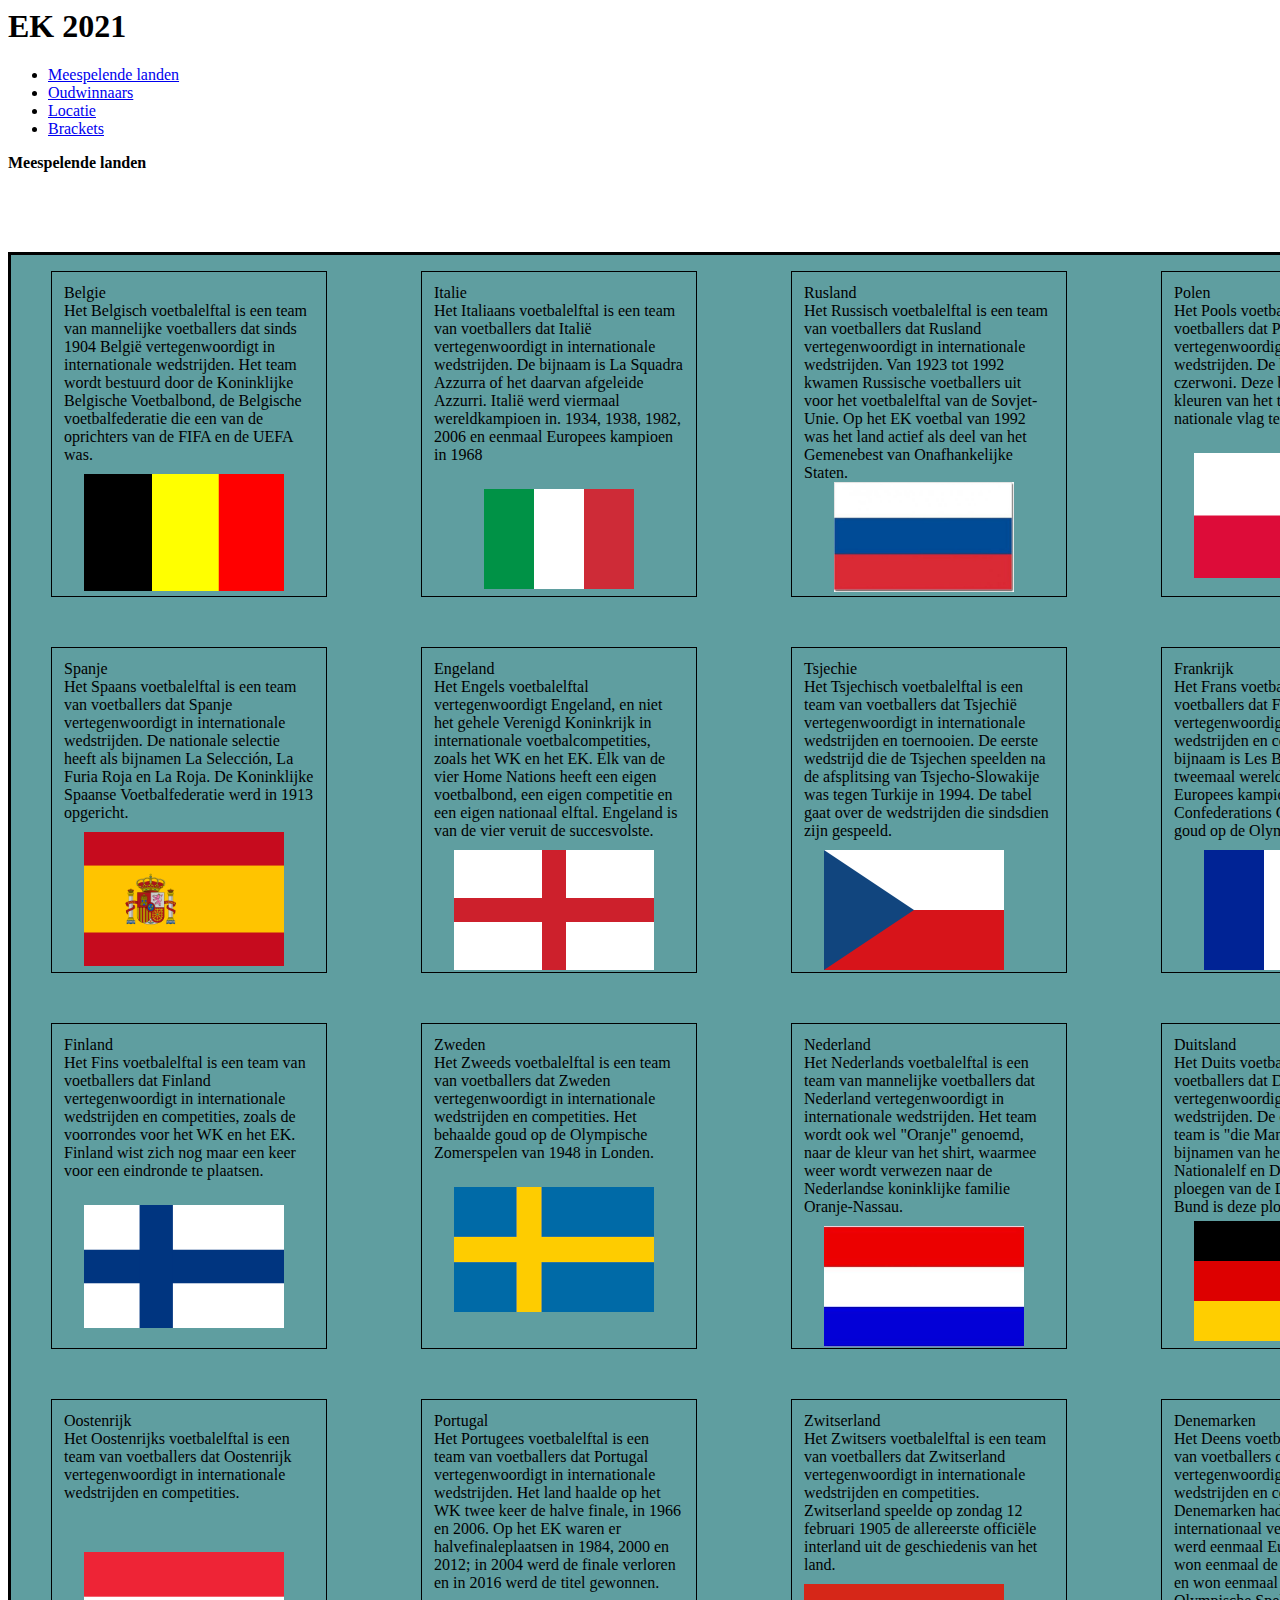
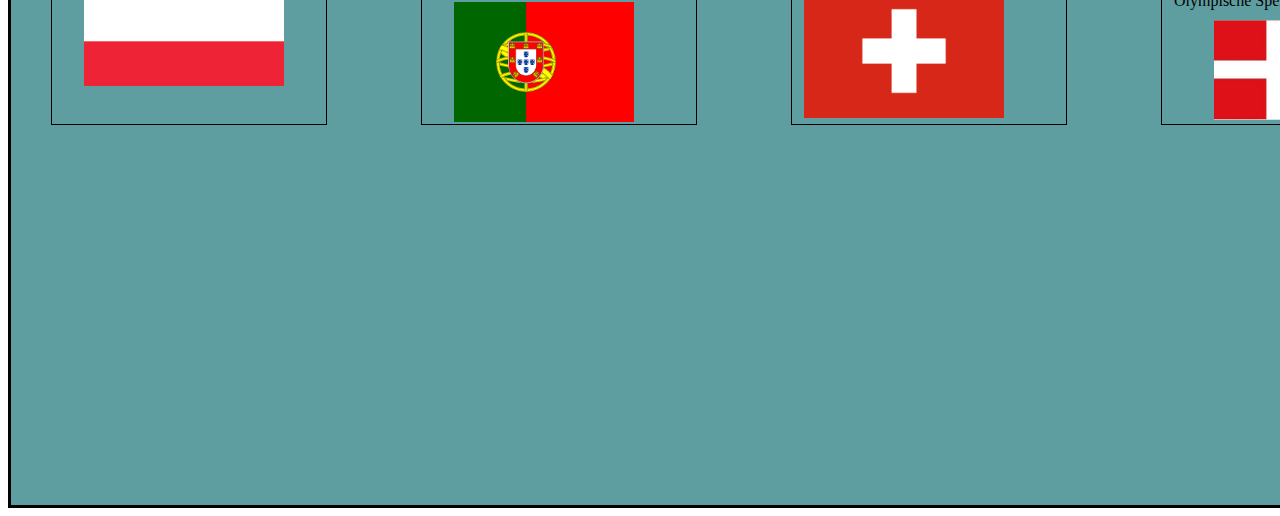
<file: Promotionelewebsite/index.html>
<html>

<head>
  <meta charset="utf-8">
  <title>EK 2021</title>
  <link rel="stylesheet" href="style.css">
</head>

<body>
  <header>
    <h1>EK 2021</h1>
  </header>

  <nav>
    <ul>
      <li><a href="index.html">Meespelende landen</a></li>
      <li><a href="oudwinnaars.html">Oudwinnaars</a></li>
      <li><a href="locatie.html">Locatie</a></li>
      <li><a href="#">Brackets</a></li>
    </ul>
  </nav>
  <p><strong>Meespelende landen</strong></p>
  <div id="box">
    <div id="mo">
    <ul id="kech">
      <div id="belgiet" class="vlagdiv"><p class="titelTekst">Belgie</p><p class="tekst">Het Belgisch voetbalelftal is een team van mannelijke voetballers dat sinds 1904 België vertegenwoordigt in internationale wedstrijden. Het team wordt bestuurd door de Koninklijke Belgische Voetbalbond, de Belgische voetbalfederatie die een van de oprichters van de FIFA en de UEFA was.</p><img id="belgiet1"  class="vlag" src="images/belgie.gif" alt=""></div>
      <div id="italiet" class="vlagdiv"><p class="titelTekst">Italie</p><p class="tekst">Het Italiaans voetbalelftal is een team van voetballers dat Italië vertegenwoordigt in internationale wedstrijden. De bijnaam is La Squadra Azzurra of het daarvan afgeleide Azzurri. Italië werd viermaal wereldkampioen in. 1934, 1938, 1982, 2006 en eenmaal Europees kampioen in 1968</p><img id="italiet1" class="vlag" src="images/Flag_of_Italy.svg" alt=""></div>
      <div id="rusiet" class="vlagdiv"><p class="titelTekst">Rusland</p><p class="tekst">Het Russisch voetbalelftal is een team van voetballers dat Rusland vertegenwoordigt in internationale wedstrijden. Van 1923 tot 1992 kwamen Russische voetballers uit voor het voetbalelftal van de Sovjet-Unie. Op het EK voetbal van 1992 was het land actief als deel van het Gemenebest van Onafhankelijke Staten.</p><img id="rusiet1" class="vlag" src="images/rusland.jpg" alt=""></div>
      <div id="poliet" class="vlagdiv"><p class="titelTekst"></p>Polen<p class="tekst">Het Pools voetbalelftal is een team van voetballers dat Polen vertegenwoordigt in internationale wedstrijden. De bijnaam is Biało-czerwoni. Deze bijnaam komt van de kleuren van het thuistenue die op de nationale vlag terugvallen.</p><img id="poliet1" class="vlag" src="images/polen.png" alt=""></div>
      <div id="oekraniet" class="vlagdiv"><p class="titelTekst"></p>Oekraine<p class="tekst">Het Oekraïens voetbalelftal is een team van voetballers dat Oekraïne vertegenwoordigt in internationale wedstrijden en competities.</p><img id="oekraniet1" class="vlag" src="images/oekraine.svg" alt=""></div>
      <div id="spanjiet" class="vlagdiv"><p class="titelTekst"></p>Spanje<p class="tekst">Het Spaans voetbalelftal is een team van voetballers dat Spanje vertegenwoordigt in internationale wedstrijden. De nationale selectie heeft als bijnamen La Selección, La Furia Roja en La Roja. De Koninklijke Spaanse Voetbalfederatie werd in 1913 opgericht.</p><img id="spanjiet1" class="vlag" src="images/spanje.webp" alt=""></div>
      <div id="engeliet" class="vlagdiv"><p class="titelTekst"></p>Engeland<p class="tekst">Het Engels voetbalelftal vertegenwoordigt Engeland, en niet het gehele Verenigd Koninkrijk in internationale voetbalcompetities, zoals het WK en het EK. Elk van de vier Home Nations heeft een eigen voetbalbond, een eigen competitie en een eigen nationaal elftal. Engeland is van de vier veruit de succesvolste.</p><img id="engeliet1" class="vlag" src="images/engeland.svg" alt=""></div>
      <div id="tsjechiet" class="vlagdiv"><p class="titelTekst"></p>Tsjechie<p class="tekst">Het Tsjechisch voetbalelftal is een team van voetballers dat Tsjechië vertegenwoordigt in internationale wedstrijden en toernooien. De eerste wedstrijd die de Tsjechen speelden na de afsplitsing van Tsjecho-Slowakije was tegen Turkije in 1994. De tabel gaat over de wedstrijden die sindsdien zijn gespeeld.</p><img id="tsjechiet1" class="vlag" src="images/tsjechie.svg" alt=""></div>
      <div id="frankriet" class="vlagdiv"><p class="titelTekst"></p>Frankrijk<p class="tekst">Het Frans voetbalelftal is een team van voetballers dat Frankrijk vertegenwoordigt in internationale wedstrijden en competities. De bijnaam is Les Bleus. Het team werd tweemaal wereldkampioen, tweemaal Europees kampioen, won tweemaal de Confederations Cup en won eenmaal goud op de Olympische Spelen.</p><img id="frankriet1" class="vlag" src="images/frankrijk.svg" alt=""></div>
      <div id="turkiet" class="vlagdiv"><p class="titelTekst"></p>Turkije<p class="tekst">Het Turks voetbalelftal is een team van mannelijke voetballers dat Turkije vertegenwoordigt in internationale wedstrijden. De gebruikelijke bijnaam van dit elftal is Ay-Yıldızlılar. De letterlijke betekenis ervan is de 'Maansterren', afgeleid van de witte maan en de ster op de Turkse vlag.</p><img id="turkiet1" class="vlag" src="images/turkije.jpg" alt=""></div>
      <div id="finiet" class="vlagdiv"><p class="titelTekst"></p>Finland<p class="tekst">Het Fins voetbalelftal is een team van voetballers dat Finland vertegenwoordigt in internationale wedstrijden en competities, zoals de voorrondes voor het WK en het EK. Finland wist zich nog maar een keer voor een eindronde te plaatsen. </p><img id="finiet1" class="vlag" src="images/finland.svg" alt=""></div>
      <div id="zwediet" class="vlagdiv"><p class="titelTekst"></p>Zweden<p class="tekst">Het Zweeds voetbalelftal is een team van voetballers dat Zweden vertegenwoordigt in internationale wedstrijden en competities. Het behaalde goud op de Olympische Zomerspelen van 1948 in Londen.</p><img id="zwediet1" class="vlag" src="images/zweden.png" alt=""></div>
      <div id="nediet" class="vlagdiv"><p class="titelTekst"></p>Nederland<p class="tekst">Het Nederlands voetbalelftal is een team van mannelijke voetballers dat Nederland vertegenwoordigt in internationale wedstrijden. Het team wordt ook wel "Oranje" genoemd, naar de kleur van het shirt, waarmee weer wordt verwezen naar de Nederlandse koninklijke familie Oranje-Nassau.</p><img id="nediet1" class="vlag" src="images/nederland.jpg" alt=""></div>
      <div id="duitsiet" class="vlagdiv"><p class="titelTekst"></p>Duitsland<p class="tekst">Het Duits voetbalelftal is een team van voetballers dat Duitsland vertegenwoordigt in internationale wedstrijden. De officiële naam van het team is "die Mannschaft". De bijnamen van het team zijn die Nationalelf en Die Adler. Van de ploegen van de Deutscher Fußball-Bund is deze ploeg de A-Mannschaft. </p><img id="duitsiet1" class="vlag" src="images/duitsland.svg" alt=""></div>
      <div id="kroatiet" class="vlagdiv"><p class="titelTekst"></p>Kroatie<p class="tekst">Het Kroatisch voetbalelftal is een team van voetballers dat Kroatië vertegenwoordigt in internationale wedstrijden.</p><img id="kroatiet1" class="vlag" src="images/kroatie.svg" alt=""></div>
      <div id="oostiet" class="vlagdiv"><p class="titelTekst"></p>Oostenrijk<p class="tekst">Het Oostenrijks voetbalelftal is een team van voetballers dat Oostenrijk vertegenwoordigt in internationale wedstrijden en competities.</p><img id="oostiet1" class="vlag" src="images/oostenrijk.png" alt=""></div>
      <div id="portugiet" class="vlagdiv"><p class="titelTekst"></p>Portugal<p class="tekst">Het Portugees voetbalelftal is een team van voetballers dat Portugal vertegenwoordigt in internationale wedstrijden. Het land haalde op het WK twee keer de halve finale, in 1966 en 2006. Op het EK waren er halvefinaleplaatsen in 1984, 2000 en 2012; in 2004 werd de finale verloren en in 2016 werd de titel gewonnen.</p><img id="portugiet1" class="vlag" src="images/portugal.png" alt=""></div>
      <div id="zwitsiet" class="vlagdiv"><p class="titelTekst"></p>Zwitserland<p class="tekst">Het Zwitsers voetbalelftal is een team van voetballers dat Zwitserland vertegenwoordigt in internationale wedstrijden en competities. Zwitserland speelde op zondag 12 februari 1905 de allereerste officiële interland uit de geschiedenis van het land.</p><img id="zwitsiet1" class="vlag" src="images/zwitserland.png" alt=""></div>
      <div id="youssef" class="vlagdiv"><p class="titelTekst"></p>Denemarken<p class="tekst">Het Deens voetbalelftal is een team van voetballers dat Denemarken vertegenwoordigt in internationale wedstrijden en competities. Denemarken had vroeger internationaal veel succes. Het land werd eenmaal Europees kampioen, won eenmaal de Confederations Cup en won eenmaal goud op de Olympische Spelen in Athene in 1906</p><img id="youssef1" class="vlag" src="images/denemarken.jpg" alt=""></div>
      <div id="waliet" class="vlagdiv"><p class="titelTekst"></p>Wales<p class="tekst">Het Welsh voetbalelftal is een team van voetballers dat Wales vertegenwoordigt in internationale wedstrijden en competities. In 1958 bereikte het land de kwartfinale van het WK, waarin met 1–0 werd verloren van de latere wereldkampioen Brazilië.</p><img id="waliet1" class="vlag" src="images/wales.svg" alt=""></div>
      </ul>
  </div>
  <footer>

  </footer>

</body>

</html>
</file>
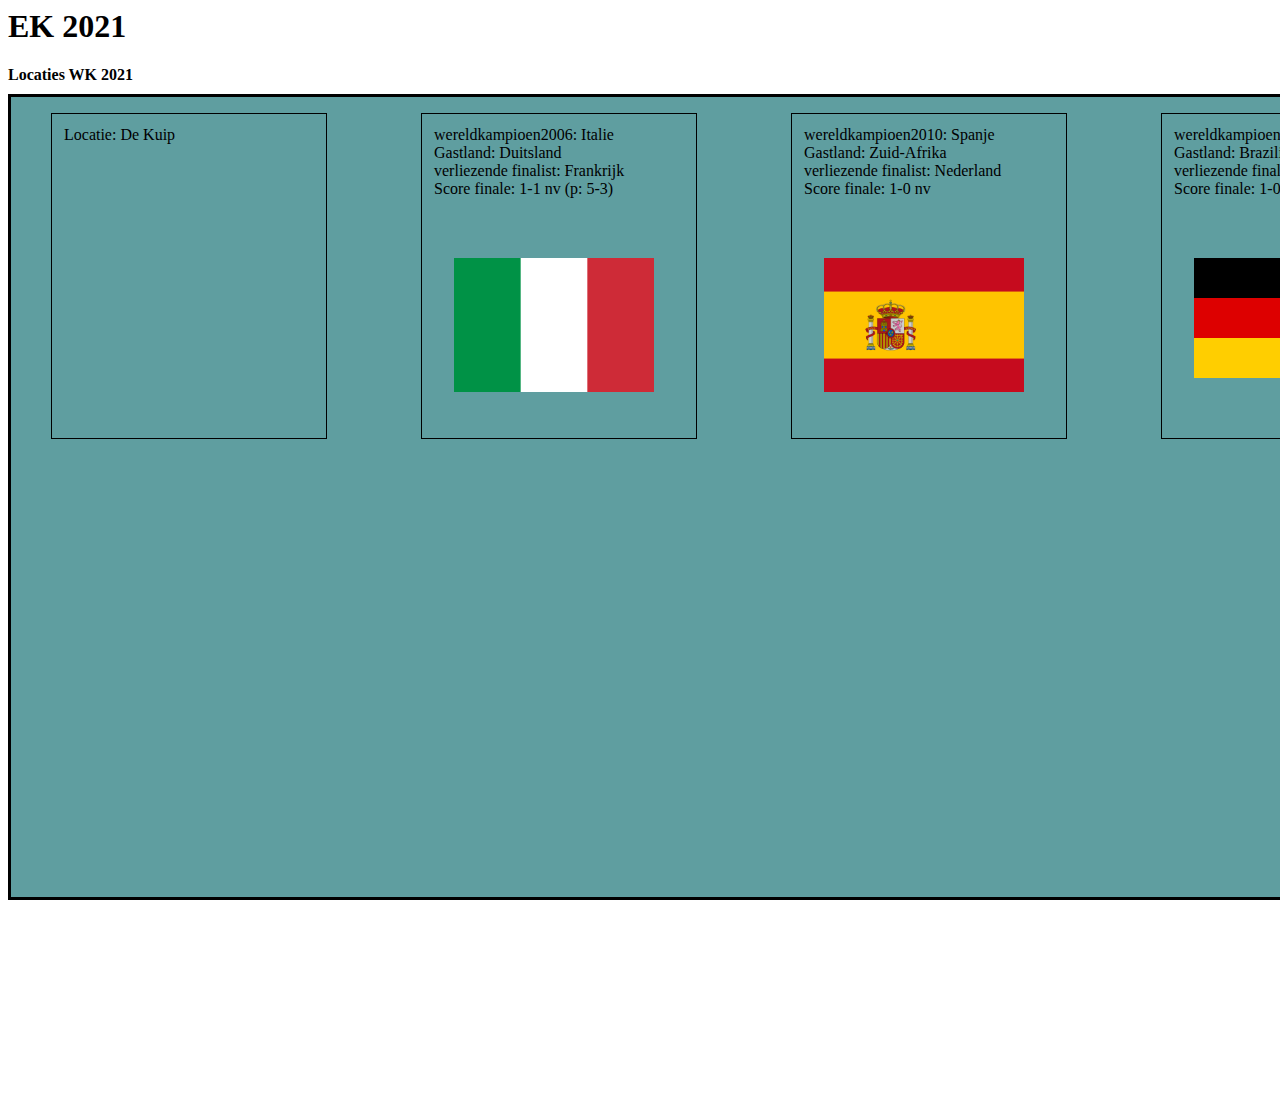
<file: Promotionelewebsite/locatie.html>
<html>

<head>
  <meta charset="utf-8">
  <title>EK 2021</title>
  <link rel="stylesheet" href="locatie.css">
</head>

<body>
  <header>
    <h1>EK 2021</h1>
  </header>
  <p><strong>Locaties WK 2021</strong></p>
  <div id="box">
    <div id="mo">
    <ul id="kech">
      <div id="belgiet" class="vlagdiv"><p class="titelTekst">Locatie: De Kuip <br> <iframe id="dekuip" src="https://www.google.com/maps/embed?pb=!1m18!1m12!1m3!1d2462.194924312434!2d4.520946715982144!3d51.89390679019004!2m3!1f0!2f0!3f0!3m2!1i1024!2i768!4f13.1!3m3!1m2!1s0x47c4330025e370d7%3A0x3c0b593cb984f837!2sStadion%20Feijenoord!5e0!3m2!1snl!2snl!4v1614857017196!5m2!1snl!2snl" width="400" height="300" style="border:0;" allowfullscreen="" loading="lazy"></iframe></p><p class="tekst"></p></div>
      <div id="italiet" class="vlagdiv"><p class="titelTekst">wereldkampioen2006: Italie <br> Gastland: Duitsland <br> verliezende finalist: Frankrijk <br> Score finale: 1-1 nv (p: 5-3) <br> <img id="brazilie" src="images/Flag_of_Italy.svg" alt=""></p><p class="tekst"></p></div>
      <div id="rusiet" class="vlagdiv"><p class="titelTekst">wereldkampioen2010: Spanje <br> Gastland: Zuid-Afrika <br> verliezende finalist: Nederland <br> Score finale: 1-0 nv <br> <img id="brazilie" src="images/spanje.webp" alt=""></p><p class="tekst"></p></div>
      <div id="poliet" class="vlagdiv"><p class="titelTekst">wereldkampioen2014: Duitsland <br> Gastland: Brazilie <br> verliezende finalist: Argentinie <br> Score finale: 1-0 nv <br> <img id="brazilie" src="images/duitsland.svg" alt=""></p><p class="tekst"></div>
      <div id="oekraniet" class="vlagdiv"><p class="titelTekst">wereldkampioen2018: Frankrijk <br> Gastland: Rusland <br> verliezende finalist: Kroatie <br> Score finale: 4-2 <br> <img id="brazilie" src="images/frankrijk.svg" alt=""></p><p class="tekst"></div>
      </ul>
  </div>
  <footer>

  </footer>

</body>

</html>
</file>
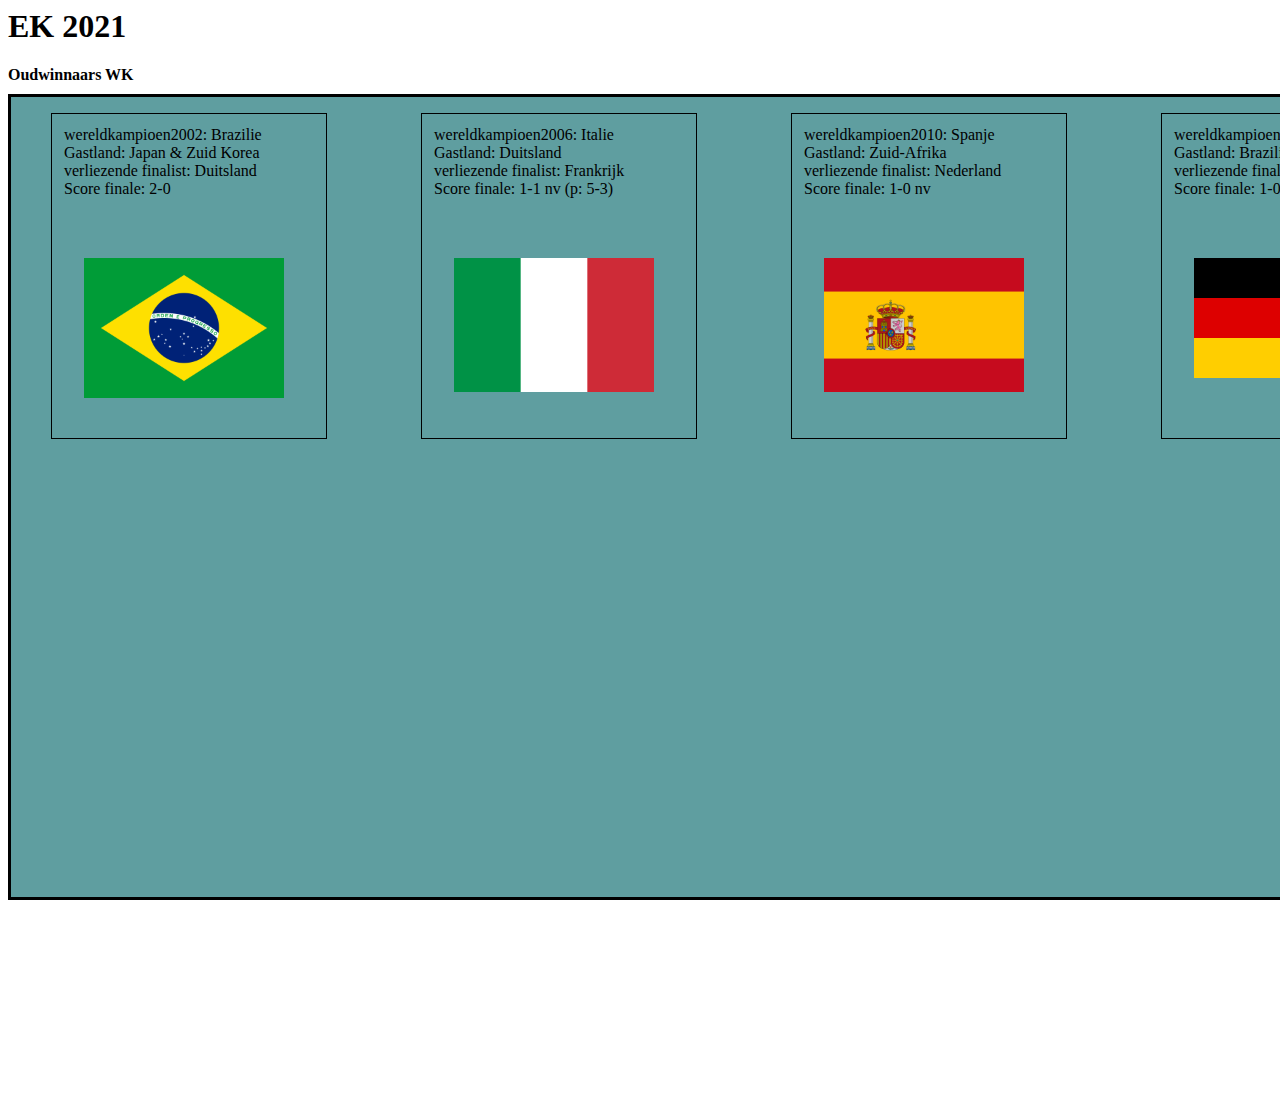
<file: Promotionelewebsite/oudwinnaars.html>
<html>

<head>
  <meta charset="utf-8">
  <title>EK 2021</title>
  <link rel="stylesheet" href="oudwinnaars.css">
</head>

<body>
  <header>
    <h1>EK 2021</h1>
  </header>
  <p><strong>Oudwinnaars WK</strong></p>
  <div id="box">
    <div id="mo">
    <ul id="kech">
      <div id="belgiet" class="vlagdiv"><p class="titelTekst">wereldkampioen2002: Brazilie <br> Gastland: Japan & Zuid Korea <br> verliezende finalist: Duitsland <br> Score finale: 2-0 <br> <img id="brazilie" src="images/brazilie.png" alt=""></p><p class="tekst"></p></div>
      <div id="italiet" class="vlagdiv"><p class="titelTekst">wereldkampioen2006: Italie <br> Gastland: Duitsland <br> verliezende finalist: Frankrijk <br> Score finale: 1-1 nv (p: 5-3) <br> <img id="brazilie" src="images/Flag_of_Italy.svg" alt=""></p><p class="tekst"></p></div>
      <div id="rusiet" class="vlagdiv"><p class="titelTekst">wereldkampioen2010: Spanje <br> Gastland: Zuid-Afrika <br> verliezende finalist: Nederland <br> Score finale: 1-0 nv <br> <img id="brazilie" src="images/spanje.webp" alt=""></p><p class="tekst"></p></div>
      <div id="poliet" class="vlagdiv"><p class="titelTekst">wereldkampioen2014: Duitsland <br> Gastland: Brazilie <br> verliezende finalist: Argentinie <br> Score finale: 1-0 nv <br> <img id="brazilie" src="images/duitsland.svg" alt=""></p><p class="tekst"></div>
      <div id="oekraniet" class="vlagdiv"><p class="titelTekst">wereldkampioen2018: Frankrijk <br> Gastland: Rusland <br> verliezende finalist: Kroatie <br> Score finale: 4-2 <br> <img id="brazilie" src="images/frankrijk.svg" alt=""></p><p class="tekst"></div>
      </ul>
  </div>
  <footer>

  </footer>

</body>

</html>
</file>
<file: Promotionelewebsite/style.css>
#box{
    width: 1850px;
    height: 1850px;
    border: black 3px solid;
    margin-top: 80px;
    background-color: cadetblue;
}
p{
    margin: 0;
}
.vlag{
    margin-top: 5px;
}
.vlagdiv{
    height: 300px;
    border: solid black 1px;
    width: 250px;
    padding: 12px;
}
.tekst{
margin-bottom: 20px;
}
#mo{
    height: 1000px;

}
#kech{
    grid-template-columns: 1fr 1fr 1fr 1fr 1fr;
    grid-row-gap: 50px;
    display: grid;
    grid-auto-rows: 1fr;
    grid-column-gap: 40px;
}
#belgiet{
    grid-column: 1/5;
    grid-row: 1/4;
}
#italiet{
    grid-column: 2/5;
    grid-row: 1/4;
}
#rusiet{
    grid-column: 3/5;
    grid-row: 1/4;
}
#poliet{
    grid-column: 4/5;
    grid-row: 1/4;
}
#oekraniet{
    grid-column: 5/5;
    grid-row: 1/4;
}
#spanjiet{
    grid-column: 1/5;
    grid-row: 2/4;
}
#engeliet{
    grid-column: 2/5;
    grid-row: 2/4;
}
#tsjechiet{
    grid-column: 3/5;
    grid-row: 2/4;
}
#frankriet{
    grid-column: 4/5;
    grid-row: 2/4;
}
#turkiet{
    grid-column: 5/5;
    grid-row: 2/4;
}
#finiet{
    grid-column: 1/5;
    grid-row: 3/4;
}
#zwediet{
    grid-column: 2/5;
    grid-row: 3/4;
}
#nediet{
    grid-column: 3/5;
    grid-row: 3/4;
}
#duitsiet{
    grid-column: 4/5;
    grid-row: 3/4;
}
#kroatiet{
    grid-column: 5/5;
    grid-row: 3/4;
}
#oostiet{
    grid-column: 1/5;
    grid-row: 4/4 ;
}
#portugiet{
    grid-column: 2/5;
    grid-row: 4/4 ;
}
#zwitsiet{
    grid-column: 3/5;
    grid-row: 4/4 ;
}
#youssef{
    grid-column: 4/5;
    grid-row: 4/4 ;
}
#waliet{
    grid-column: 5/5;
    grid-row: 4/4 ;
}

#belgiet1{
margin-top: -10px;
width: 200px;
margin-left: 20px;
}
#italiet1{
width: 150px;
margin-left: 50px;
}
#rusiet1{
width: 180px;
margin-top: -20px;
margin-left: 30px;
}
#poliet1{
width: 200px;
margin-left: 20px;
}
#oekraniet1{
    width: 200px;
    margin-top: 50px;
    margin-left: 20px;
}
#spanjiet1{
    width: 200px;
    margin-top: -10px;
    margin-left: 20px;
}
#engeliet1{
    width: 200px;
    margin-top: -10px;
    margin-left: 20px;
}
#tsjechiet1{
   width: 180px;
   margin-top: -10px;
   margin-left: 20px;
}
#frankriet1{
    width: 180px;
    margin-top: -10px;
    margin-left: 30px;
}
#turkiet1{
    width: 200px;
    margin-top: -10px;
    margin-left: 20px;
}
#finiet1{
   width: 200px;
   margin-left: 20px;
}
#zwediet1{
    width: 200px;
    margin-left: 20px;
}
#nediet1{
    width: 200px;
    margin-top: -10px;
    margin-left: 20px;
}
#duitsiet1{
    width: 200px;
    margin-top: -15px;
    margin-left: 20px;
}
#kroatiet1{
  width: 220px;
  margin-left: 20px;
  margin-top: 70px;
}
#oostiet1{
   width: 200px;
   margin-left: 20px;
   margin-top: 30px;
}
#portugiet1{
   width: 180px;
   margin-top: -10px;
   margin-left: 20px;
}
#zwitsiet1{
   width: 200px;
   margin-top: -10px;
}
#youssef1{
   width: 150px;
   margin-top: -10px;
   margin-left: 40px;
}
#waliet1{
    width: 200px;
    margin-left: 20px;
}
</file>
<file: Promotionelewebsite/locatie.css>
#box{
    width: 1850px;
    height: 800px;
    border: black 3px solid;
    margin-top: 80px;
    background-color: cadetblue;
    margin-top: 10px;
}
p{
    margin: 0;
}
.vlag{
    margin-top: 5px;
}
.vlagdiv{
    height: 300px;
    border: solid black 1px;
    width: 250px;
    padding: 12px;
}
.tekst{
margin-bottom: 20px;
}
#mo{
    height: 1000px;

}
#kech{
    grid-template-columns: 1fr 1fr 1fr 1fr 1fr;
    grid-row-gap: 50px;
    display: grid;
    grid-auto-rows: 1fr;
    grid-column-gap: 40px;
}
#brazilie{
    width: 200px;
    margin-top: 60px;
    margin-left: 20px;
}
#dekuip{
    width: 200px;
    height: 220px;
    margin-top: 30px;
}
</file>
<file: Promotionelewebsite/oudwinnaars.css>
#box{
    width: 1850px;
    height: 800px;
    border: black 3px solid;
    margin-top: 80px;
    background-color: cadetblue;
    margin-top: 10px;
}
p{
    margin: 0;
}
.vlag{
    margin-top: 5px;
}
.vlagdiv{
    height: 300px;
    border: solid black 1px;
    width: 250px;
    padding: 12px;
}
.tekst{
margin-bottom: 20px;
}
#mo{
    height: 1000px;

}
#kech{
    grid-template-columns: 1fr 1fr 1fr 1fr 1fr;
    grid-row-gap: 50px;
    display: grid;
    grid-auto-rows: 1fr;
    grid-column-gap: 40px;
}
#brazilie{
    width: 200px;
    margin-top: 60px;
    margin-left: 20px;
}
</file>
